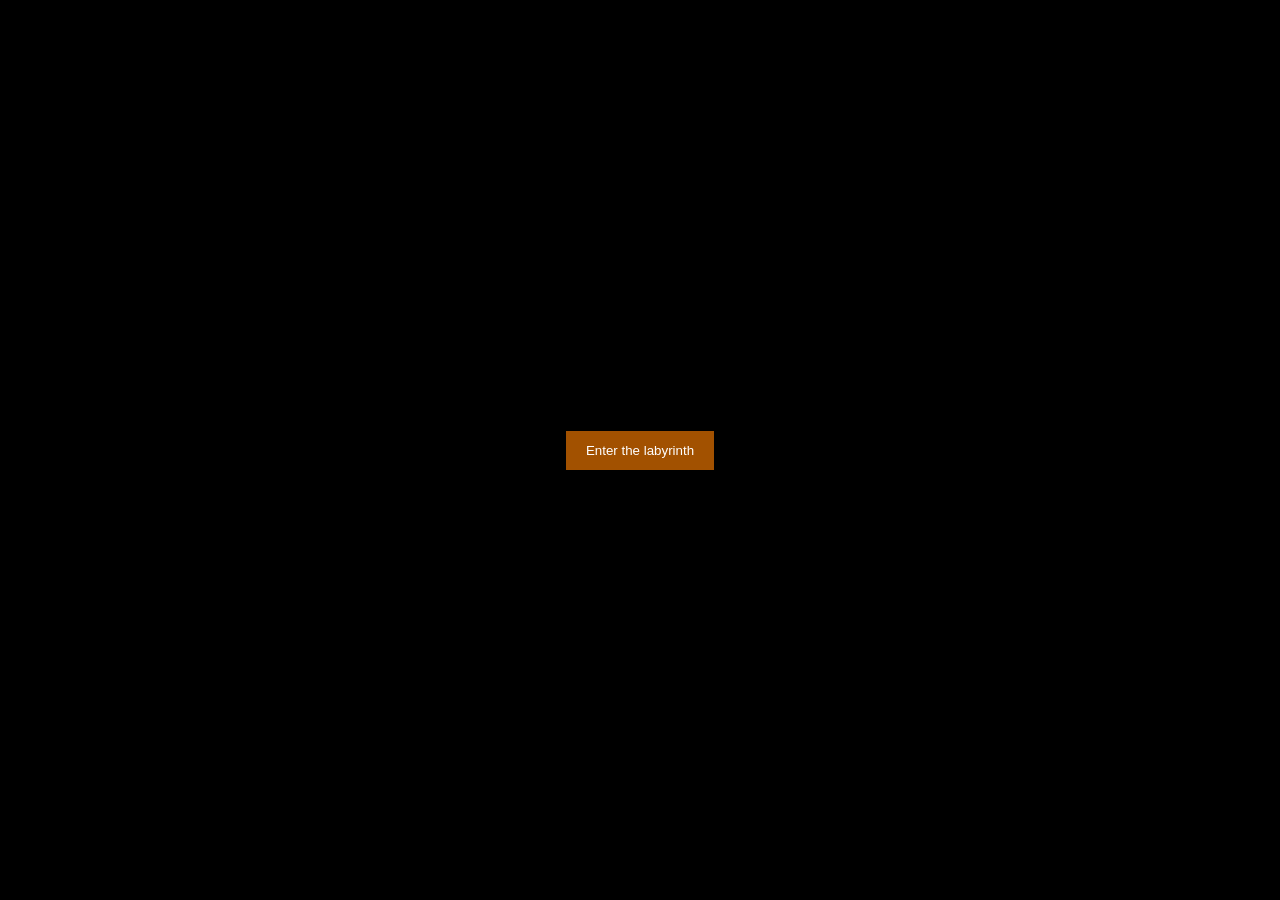
<file: index.html>
<!DOCTYPE html>
<html lang="en">
  <head>
    <meta charset="UTF-8" />
    <meta name="viewport" content="width=device-width, initial-scale=1.0" />
    <title>The Trojaborg</title>
    <link rel="stylesheet" href="style.css" />
    <link rel="icon" type="image/x-icon" href="images.jpg">
  </head>
  <body>
    <main class="page">
      <button id="Button" type="button">Enter the labyrinth</button>
    </main>

    <script src="script.js" defer></script>
  </body>
</html>
</file>
<file: style.css>
:root {
  color-scheme: dark;
}

body {
  margin: 0;
  font-family: Arial, sans-serif;
  background: #000000;
  color: #f9fafb;
  display: grid;
  place-items: center;
  min-height: 100vh;
}

.page {
  text-align: center;
  padding: 2rem 3rem;
  background: #000000;
}

button {    
  padding: 0.75rem 1.25rem;
  border: 0;
  background: #a25100;
  color: white;
  cursor: pointer;
}

button:hover {
  background: #512800;
}
</file>
